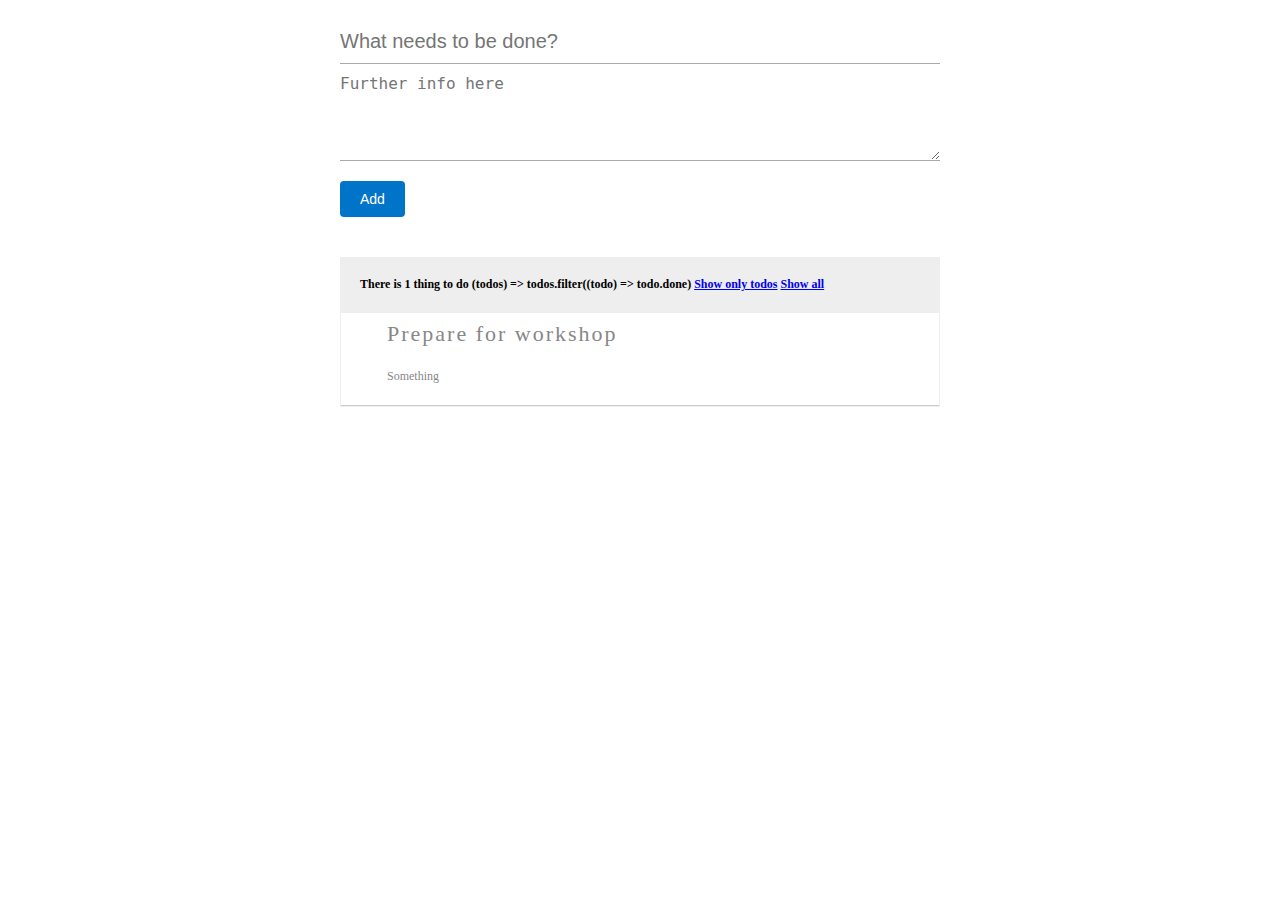
<file: todo.html>
<html>
  <head>
    <title>YATL</title>
    <link rel="stylesheet" media="all" href="./style.css" />

  </head>
  <body>
<div id="root"></div>
<script>
const root = document.getElementById('root')
const todos = [
  {title: 'Prepare for workshop', summary: "Something", done: false}
]

const add = (form) => {
  todos.push({
    title: form.title.value,
    summary: form.summary.value,
    done: false
  })
  render(todos)
}

const change = (index) => {
  console.log('>>', index)
  todos[index].done = !todos[index].done
  render(todos)
}

const pluralize = (count) => 
  count === 1
    ? 'There is 1 thing to do'
    : `There are ${count} things to do`

const tdb = (todos) =>
  todos.filter((todo) => !todo.done)

const done = (todos) =>
  todos.filter((todo) => todo.done)

const render = (todos) => {
  root.innerHTML = `
    <form onsubmit="add(this); return false">
      <input 
        autocomplete="off"
        name="title"
        placeholder="What needs to be done?" />
      <textarea rows="4" name="summary" placeholder="Further info here"></textarea>
      <button>Add</button>
    </form>
    <h3 class="count">
      ${pluralize(todos.filter((todo) => !todo.done).length)}
  ${done
      
      }
      <a href="#">Show only todos</a>
      <a href="#">Show all</a>
    </h3>
    <ul class="todo-list">
      ${todos.map((todo, index) => `
        <li>
          <input
            class="toggle"
            type="checkbox"
            ${todo.done && "checked"}
            onchange="change(${index})" />
          <h2>
            ${todo.done
              ? `<s>${todo.title}</s>`
              : todo.title}
          </h2>
          <p>
            ${todo.summary.replace(/\n/g, "<br />")}
          </p>
        </li>
      `).join('')}
    </ul>
  `
}

render(todos)
</script>

  </body>
</html)
</file>
<file: style.css>
* {
  margin: 0px;
  padding: 0px;
}

html {
  font-size: 20px;
}

body {
  font-family: "Helvetica Neue";
  margin: 0 auto;
  padding: 0;
  width: 600px;
}

form {
  padding: 20px 0;
}

form input,
form textarea {
  display: block;
  width: 100%;
  font-size: inherit;
  padding: 10px 0;
  border: 0;
  border-bottom: 1px solid #aaa;
  outline: none;
}

form textarea {
  font-size: 0.8rem;
}

form button {
  background: #0074C8;
  font-size: 14px;
  border-radius: 4px;
  padding: 10px 20px;
  border: 0;
  color: white;
  margin: 20px 0;
}

.count {
  font-size: 12px;
  background: #eee;
  padding: 20px;
}

.todo-list {
  list-style: none;
  padding: 0;
  border: 1px solid #eee;
}

.todo-list li {
  border-bottom: 1px solid #ccc;
  overflow: hidden;
}

.todo-list li .toggle {
  outline: none;
	text-align: center;
	width: 40px;
  float: left;
  vertical-align: middle;
	border: none; /* Mobile Safari */
	-webkit-appearance: none;
	appearance: none;
}

.todo-list li .toggle:after {
	content: url('data:image/svg+xml;utf8,<svg xmlns="http://www.w3.org/2000/svg" width="40" height="40" viewBox="-10 -18 100 135"><circle cx="50" cy="50" r="50" fill="none" stroke="#ededed" stroke-width="3"/></svg>');
}

.todo-list li .toggle:checked:after {
	content: url('data:image/svg+xml;utf8,<svg xmlns="http://www.w3.org/2000/svg" width="40" height="40" viewBox="-10 -18 100 135"><circle cx="50" cy="50" r="50" fill="none" stroke="#bddad5" stroke-width="3"/><path fill="#5dc2af" d="M72 25L42 71 27 56l-4 4 20 20 34-52z"/></svg>');
}

.todo-list li h2 {
  font-weight: 200;
  color: #878787;
  font-size: 22px;
  letter-spacing: 2px;
  padding: 8px 25px 20px 46px;
}

.todo-list li p {
  color: #878787;
  font-size: 12px;
  padding: 0px 25px 20px 46px;
  line-height: 1.5em;
}

.todo-list__summary {
  color: #ababab;
  font-size: 14px;
  font-weight: 300;
  padding: 0 25px;
}

.todo-list__container {
  border-top: 1px solid #eee;
  list-style: none;
  margin: 5px 0;
}

.todo-preview {
  border-top: 1px solid #f6f6f6;
}

.todo-preview.is-selected .todo-preview__link {
  border: 3px solid #ddd;
}

.todo-preview:first-child {
  border-top: none;
}

.todo-preview__link {
  background: white;
  border: 3px solid white;
  color: #333;
  display: block;
  min-height: 80px;
  padding: 15px 25px;
  text-decoration: none;
}

.todo-preview__link:hover {
  background: #0072cc;
  border: 3px solid #0072cc !important;
  color: white;
  text-decoration: none;
}

.todo-preview__link:hover .todo-preview__time, .todo-preview__link:hover .todo-preview__body {
  color: white;
}

.todo-preview__time {
  color: #aaa;
  font-size: 10px;
  font-weight: 300;
  letter-spacing: 1px;
  text-transform: uppercase;
}

.todo-preview__title {
  font-family: "Bitter", serif;
  font-size: 16px;
  font-weight: 400;
  margin: 8px 0 5px 0;
}

.todo-preview__body {
  color: #878787;
  font-size: 14px;
}

.todo-view {
  border-left: 1px solid #eee;
  margin-left: 474px;
  width: auto;
}

.todo-view__actions {
  line-height: 24px;
  padding: 15px 20px;
}

.todo-view__actions__trash {
  background: url("[data-uri]");
  background-size: cover;
  border: 0;
  cursor: pointer;
  height: 24px;
  vertical-align: middle;
  width: 24px;
}

.todo-view__actions__status {
  color: #aaa;
  display: inline-block;
  float: right;
  vertical-align: middle;
}

.todo-view__title {
  border: 0;
  color: #33a5ff;
  font-family: "Bitter", serif;
  font-size: 36px;
  font-weight: 400;
  outline: none;
  padding: 15px 50px;
  width: 100%;
}

.todo-view__body {
  border: 0;
  display: block;
  font-family: inherit;
  font-size: 18px;
  min-height: 500px;
  outline: none;
  padding: 0 50px;
  width: 80%;
}
</file>
